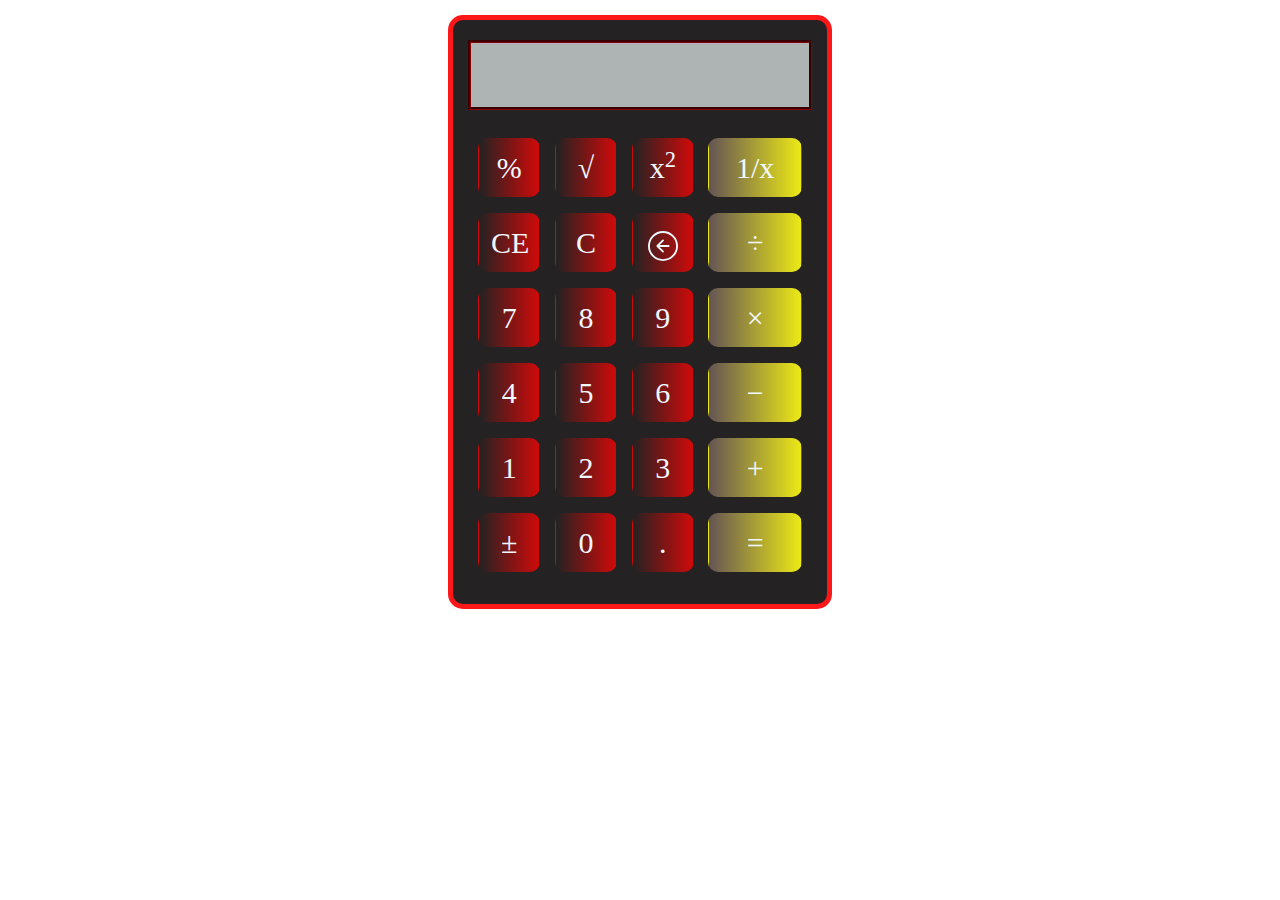
<file: index.html>
<!DOCTYPE html>
<html lang="en">

<head>
    <meta charset="UTF-8">
    <meta name="viewport" content="width=device-width, initial-scale=1.0">
    <link rel="stylesheet" href="https://stackpath.bootstrapcdn.com/bootstrap/4.5.0/css/bootstrap.min.css"
        integrity="sha384-9aIt2nRpC12Uk9gS9baDl411NQApFmC26EwAOH8WgZl5MYYxFfc+NcPb1dKGj7Sk" crossorigin="anonymous">
    <link rel="stylesheet" href="cs/bootstrap.min.css">
    <link rel="stylesheet" href="https://stackpath.bootstrapcdn.com/bootstrap/4.4.1/css/bootstrap.min.css"
        integrity="sha384-Vkoo8x4CGsO3+Hhxv8T/Q5PaXtkKtu6ug5TOeNV6gBiFeWPGFN9MuhOf23Q9Ifjh" crossorigin="anonymous">
    <link rel="stylesheet" href="style.css">
    <title>Document</title>
</head>

<body>
    <div class="main">
        <div class="col-sm-8 col-md-12">
            <input id="result" style="font-size: 25px; font-weight:bold;" type="text" class="screen">
        </div>
        <div>
            <button class="btn col-md-2" onclick="getNumber('%')">%</button>
            <button class="btn col-md-2" onclick="getNumber('&#8730')">&#8730</button>
            <button class="btn col-md-2" onclick="getNumber('')">x<sup>2</sup></button>
            <button class="btn color col-md-3" onclick="getNumber('1/x')">1/x</button>

        </div>
        <div>
            <button class="btn col-md-2" onclick="clearResult()">CE</button>
            <button class="btn col-md-2" onclick="clearResult()">C</button>
            <button class="btn col-md-2" onclick="cutOff()"><svg class="bi bi-arrow-left-circle" width="1em"
                    height="1em" viewBox="0 0 16 16" fill="currentColor" xmlns="http://www.w3.org/2000/svg">
                    <path fill-rule="evenodd"
                        d="M8 15A7 7 0 1 0 8 1a7 7 0 0 0 0 14zm0 1A8 8 0 1 0 8 0a8 8 0 0 0 0 16z" />
                    <path fill-rule="evenodd"
                        d="M8.354 11.354a.5.5 0 0 0 0-.708L5.707 8l2.647-2.646a.5.5 0 1 0-.708-.708l-3 3a.5.5 0 0 0 0 .708l3 3a.5.5 0 0 0 .708 0z" />
                    <path fill-rule="evenodd" d="M11.5 8a.5.5 0 0 0-.5-.5H6a.5.5 0 0 0 0 1h5a.5.5 0 0 0 .5-.5z" />
                </svg></button>
            <button class="btn color col-md-3" onclick="getNumber('/')">&divide</button>
        </div>
        <div>
            <button class="btn col-md-2" onclick="getNumber('7')">7</button>
            <button class="btn col-md-2" onclick="getNumber('8')">8</button>
            <button class="btn col-md-2" onclick="getNumber('9')">9</button>
            <button class="btn color col-md-3" onclick="getNumber('*')">&times;</button>
        </div>
        <div>
            <button class="btn col-md-2" onclick="getNumber('4')">4</button>
            <button class="btn col-md-2" onclick="getNumber('5')">5</button>
            <button class="btn col-md-2" onclick="getNumber('6')">6</button>
            <button class="btn color col-md-3" onclick="getNumber('-')">&minus;</button>
        </div>
        <div>
            <button class="btn col-md-2" onclick="getNumber('1')">1</button>
            <button class="btn col-md-2" onclick="getNumber('2')">2</button>
            <button class="btn col-md-2" onclick="getNumber('3')">3</button>
            <button class="btn color col-md-3" onclick="getNumber('+')">&plus;</button>
        </div>
        <div class="mb-4">
            <button class="btn col-md-2" onclick="getNumber('&plusmn;')">&plusmn;</button>
            <button class="btn col-md-2" onclick="getNumber('0')">0</button>
            <button class="btn col-md-2"  onclick="getNumber('.')">&period;</button>
            <button class="btn color col-md-3" onclick="getResult()">&equals;</button>
        </div>

    </div>
</body>
<script src="app.js"></script>

</html>
</file>
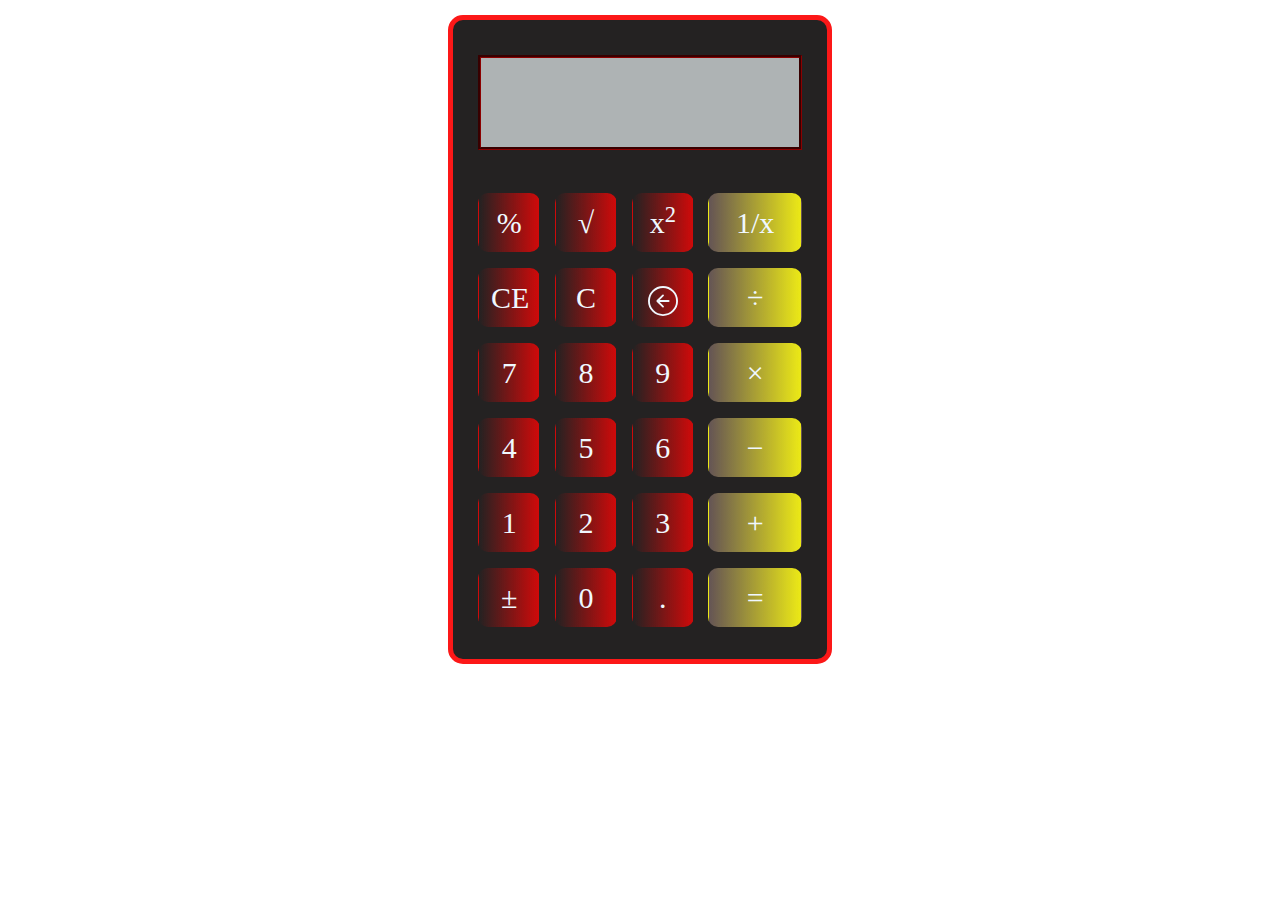
<file: public/index.html>
<!DOCTYPE html>
<html lang="en">

<head>
    <meta charset="UTF-8">
    <meta name="viewport" content="width=device-width, initial-scale=1.0">
    <link rel="stylesheet" href="https://stackpath.bootstrapcdn.com/bootstrap/4.5.0/css/bootstrap.min.css"
        integrity="sha384-9aIt2nRpC12Uk9gS9baDl411NQApFmC26EwAOH8WgZl5MYYxFfc+NcPb1dKGj7Sk" crossorigin="anonymous">
    <link rel="stylesheet" href="cs/bootstrap.min.css">
    <link rel="stylesheet" href="https://stackpath.bootstrapcdn.com/bootstrap/4.4.1/css/bootstrap.min.css"
        integrity="sha384-Vkoo8x4CGsO3+Hhxv8T/Q5PaXtkKtu6ug5TOeNV6gBiFeWPGFN9MuhOf23Q9Ifjh" crossorigin="anonymous">
    <link rel="stylesheet" href="style.css">
    <title>Document</title>
</head>

<body>
    <div class="main">
        <div class="col-sm-8 col-md-12">
            <input id="result" style="font-size: 25px; font-weight:bold;" type="text" class="screen">
        </div>
        <div>
            <button class="btn col-md-2" value="%" onclick="percent('%')">%</button>
            <button class="btn col-md-2" onclick="sqrt(); getNumber('&#8730')">&#8730</button>
            <button class="btn col-md-2" onclick="pow()">x<sup>2</sup></button>
            <button class="btn color col-md-3" onclick="div()">1/x</button>

        </div>
        <div>
            <button class="btn col-md-2" onclick="clearResult()">CE</button>
            <button class="btn col-md-2" onclick="clearResult()">C</button>
            <button class="btn col-md-2" onclick="cutOff()"><svg class="bi bi-arrow-left-circle" width="1em"
                    height="1em" viewBox="0 0 16 16" fill="currentColor" xmlns="http://www.w3.org/2000/svg">
                    <path fill-rule="evenodd"
                        d="M8 15A7 7 0 1 0 8 1a7 7 0 0 0 0 14zm0 1A8 8 0 1 0 8 0a8 8 0 0 0 0 16z" />
                    <path fill-rule="evenodd"
                        d="M8.354 11.354a.5.5 0 0 0 0-.708L5.707 8l2.647-2.646a.5.5 0 1 0-.708-.708l-3 3a.5.5 0 0 0 0 .708l3 3a.5.5 0 0 0 .708 0z" />
                    <path fill-rule="evenodd" d="M11.5 8a.5.5 0 0 0-.5-.5H6a.5.5 0 0 0 0 1h5a.5.5 0 0 0 .5-.5z" />
                </svg></button>
            <button class="btn color col-md-3" onclick="getNumber('/')">&divide</button>
        </div>
        <div>
            <button class="btn col-md-2" onclick="getNumber('7')">7</button>
            <button class="btn col-md-2" onclick="getNumber('8')">8</button>
            <button class="btn col-md-2" onclick="getNumber('9')">9</button>
            <button class="btn color col-md-3" onclick="getNumber('*')">&times;</button>
        </div>
        <div>
            <button class="btn col-md-2" onclick="getNumber('4')">4</button>
            <button class="btn col-md-2" onclick="getNumber('5')">5</button>
            <button class="btn col-md-2" onclick="getNumber('6')">6</button>
            <button class="btn color col-md-3" onclick="getNumber('-')">&minus;</button>
        </div>
        <div>
            <button class="btn col-md-2" onclick="getNumber('1')">1</button>
            <button class="btn col-md-2" onclick="getNumber('2')">2</button>
            <button class="btn col-md-2" onclick="getNumber('3')">3</button>
            <button class="btn color col-md-3" onclick="getNumber('+')">&plus;</button>
        </div>
        <div class="mb-4">
            <button class="btn col-md-2" onclick="abs(); getNumber('-')">&plusmn;</button>
            <button class="btn col-md-2" onclick="getNumber('0')">0</button>
            <button class="btn col-md-2"  onclick="getNumber('.')">&period;</button>
            <button class="btn color col-md-3" onclick="getResult()">&equals;</button>
        </div>

    </div>
</body>
<script src="app.js"></script>

</html>
</file>
<file: style.css>
.main {
border: 5px solid rgb(252, 24, 24);
width: 30%;
height: 60% !important;
margin: 15px auto;
text-align: center;
background-color: #242222;
border-radius:15px ;
}
.screen{
    width: 100%;
    height: 70px;
    border: groove darkred;
    background-color: rgba(228, 235, 236, 0.726);
    margin: 20px 0px ;
}
.btn{
    text-align:center;
    height: 20% !important;
    border-radius: 10px;
    color: aliceblue;
    background-image: linear-gradient(to right, rgba(77, 70, 70, 0), rgb(207, 10, 10));
 font-size: 30px;
 font-family: cursive;
    margin: 8px 5px;
}
.color{
    background-image: linear-gradient(to right, rgba(131, 108, 108, 0.678), rgb(236, 233, 22));
}
</file>
<file: public/style.css>
.main {
border: 5px solid rgb(252, 24, 24);
width: 30%;
height: 60% !important;
margin: 15px auto;
text-align: center;
background-color: #242222;
border-radius:15px ;
}
.screen{
    width: 94%;
    height: 95px;
    border: groove darkred;
    background-color: rgba(228, 235, 236, 0.726);
    margin: 35px 0px ;
}
.btn{
    text-align:center;
    height: 20% !important;
    border-radius: 10px;
    color: aliceblue;
    background-image: linear-gradient(to right, rgba(77, 70, 70, 0), rgb(207, 10, 10));
 font-size: 30px;
 font-family: cursive;
    margin: 8px 5px;
}
.color{
    background-image: linear-gradient(to right, rgba(131, 108, 108, 0.678), rgb(236, 233, 22));
}
body{
    background-image: url(https://images-wixmp-ed30a86b8c4ca887773594c2.wixmp.com/f/e10a24d0-0dfa-41d0-9868-fd0ccd245a99/d47t7dl-8af32637-2e3f-4504-847d-cdf3a11e5d72.jpg?token=eyJ0eXAiOiJKV1QiLCJhbGciOiJIUzI1NiJ9.[base64].u1QMifG2AlMO2jLnapIuoQt9tpl7CjMqoA3BVf89UAA);
    background-repeat: no-repeat ;
}
</file>
